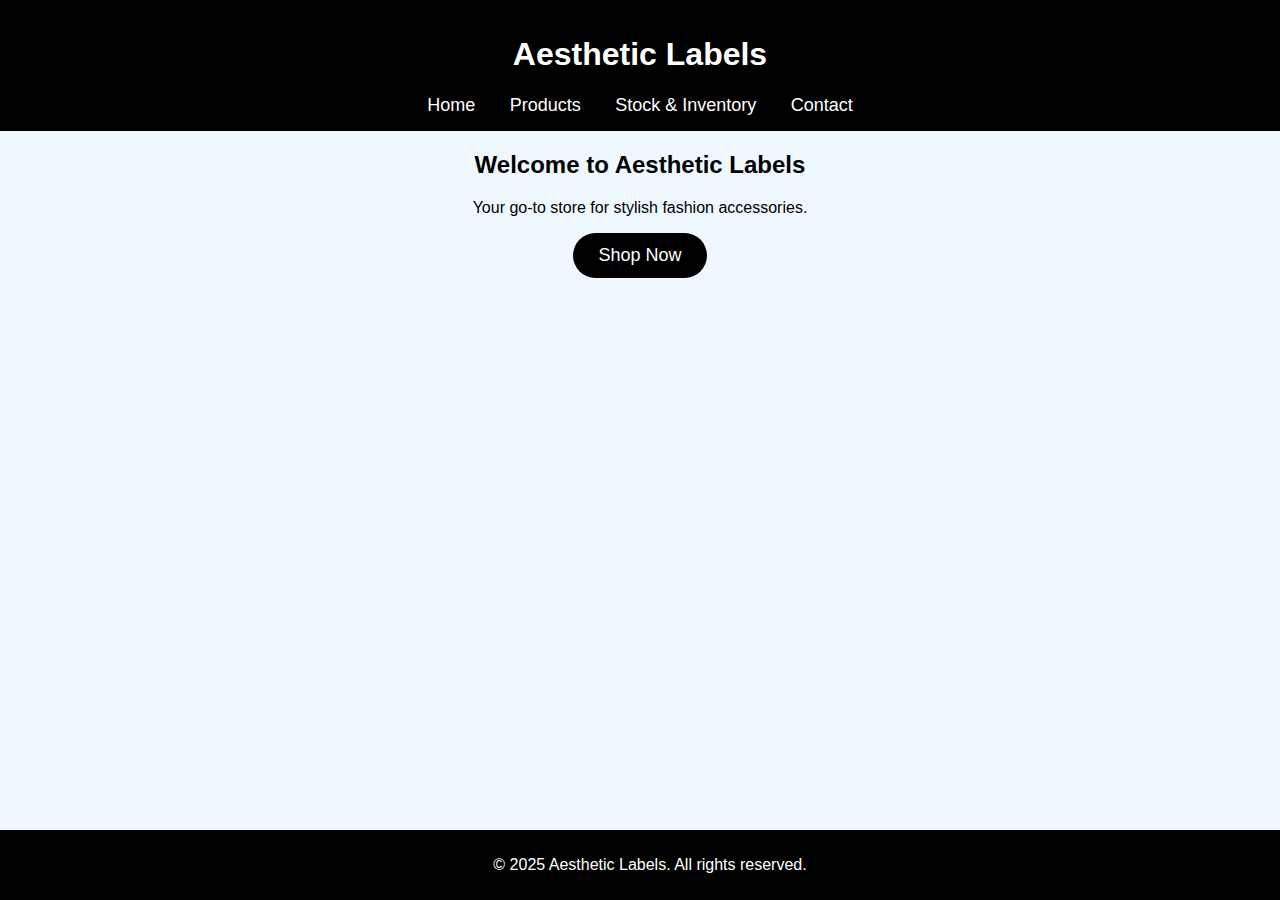
<file: index.html>
<!DOCTYPE html>
<html lang="en">
<head>
    <meta charset="UTF-8">
    <meta name="viewport" content="width=device-width, initial-scale=1.0">
    <title>Aesthetic Labels</title>
    <link rel="stylesheet" href="styles.css">
    <script defer src="script.js"></script>
</head>
<body>
    <header>
        <h1>Aesthetic Labels</h1>
        <nav>
            <a href="index.html">Home</a>
            <a href="products.html">Products</a>
            <a href="inventory.html">Stock & Inventory</a>
            <a href="contact.html">Contact</a>
        </nav>
    </header>

    <main>
        <h2>Welcome to Aesthetic Labels</h2>
        <p>Your go-to store for stylish fashion accessories.</p>
        <button class="btn">Shop Now</button>
    </main>

    <footer>
        <p>&copy; 2025 Aesthetic Labels. All rights reserved.</p>
    </footer>
</body>
</html>
</file>
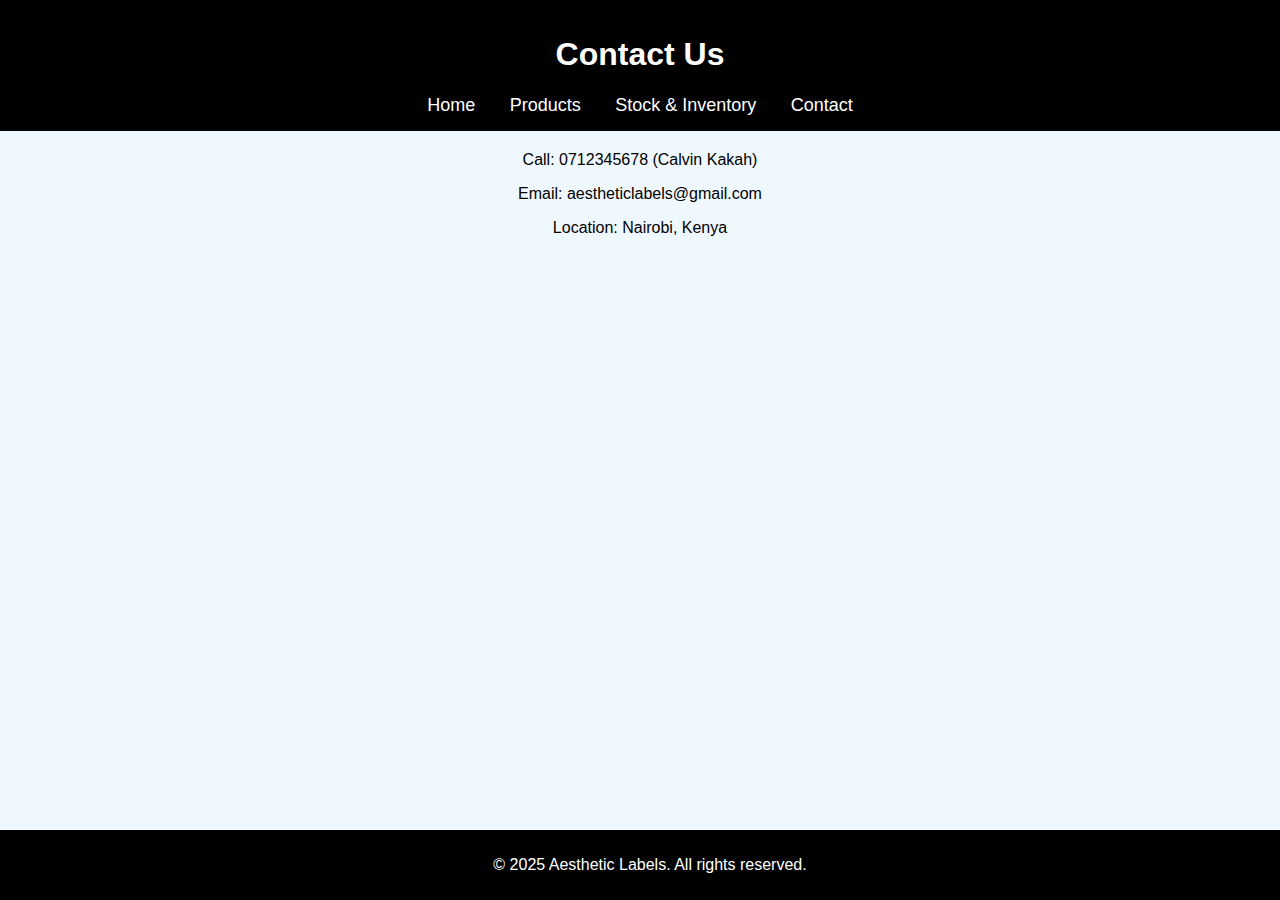
<file: contact.html>
<!DOCTYPE html>
<html lang="en">
<head>
    <meta charset="UTF-8">
    <meta name="viewport" content="width=device-width, initial-scale=1.0">
    <title>Contact Us - Aesthetic Labels</title>
    <link rel="stylesheet" href="styles.css">
</head>
<body>
    <header>
        <h1>Contact Us</h1>
        <nav>
            <a href="index.html">Home</a>
            <a href="products.html">Products</a>
            <a href="inventory.html">Stock & Inventory</a>
            <a href="contact.html">Contact</a>
        </nav>
    </header>

    <main>
        <p>Call: 0712345678 (Calvin Kakah)</p>
        <p>Email: aestheticlabels@gmail.com</p>
        <p>Location: Nairobi, Kenya</p>
    </main>

    <footer>
        <p>&copy; 2025 Aesthetic Labels. All rights reserved.</p>
    </footer>
</body>
</html>
</file>
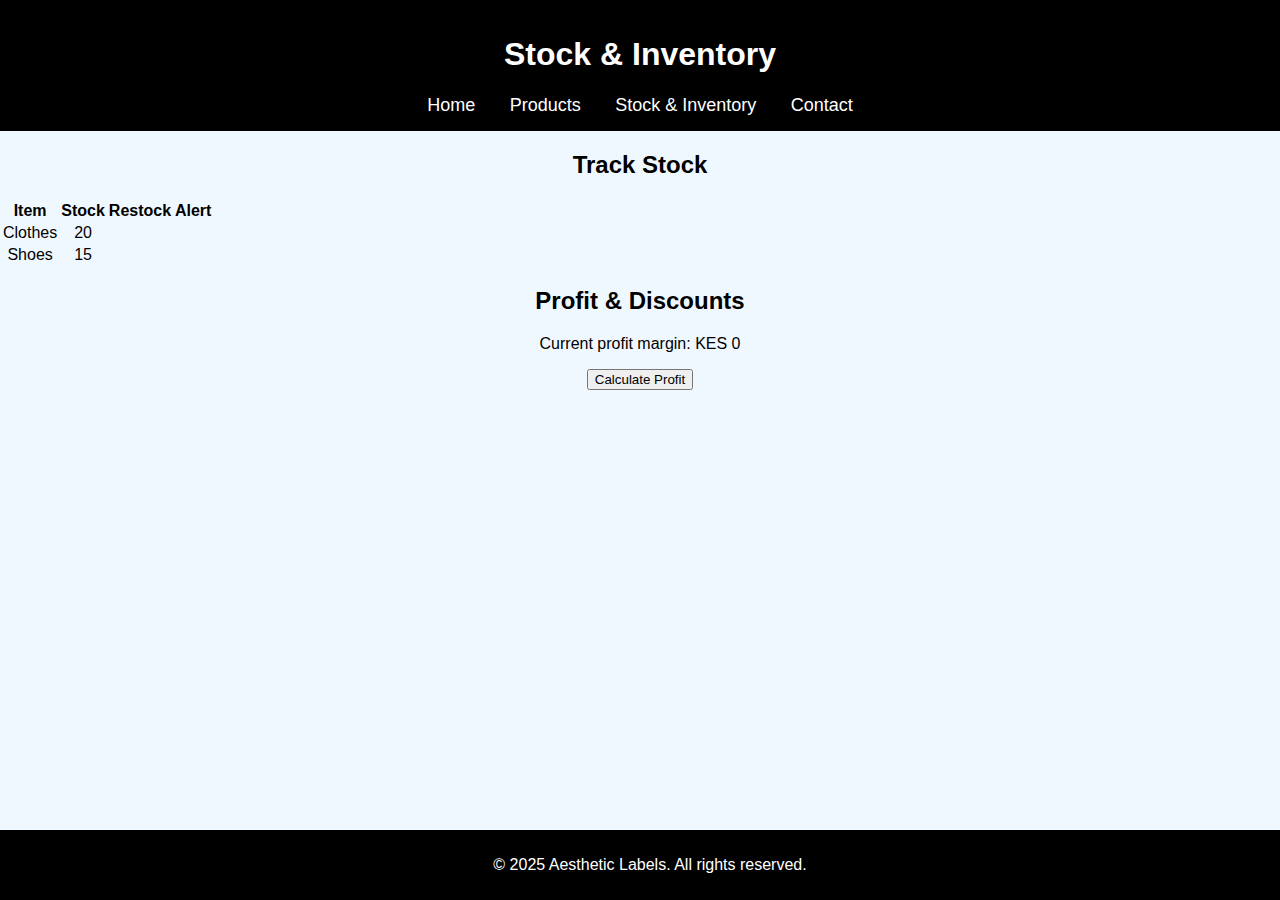
<file: inventory.html>
<!DOCTYPE html>
<html lang="en">
<head>
    <meta charset="UTF-8">
    <meta name="viewport" content="width=device-width, initial-scale=1.0">
    <title>Stock & Inventory - Aesthetic Labels</title>
    <link rel="stylesheet" href="styles.css">
    <script defer src="script.js"></script>
</head>
<body>
    <header>
        <h1>Stock & Inventory</h1>
        <nav>
            <a href="index.html">Home</a>
            <a href="products.html">Products</a>
            <a href="inventory.html">Stock & Inventory</a>
            <a href="contact.html">Contact</a>
        </nav>
    </header>

    <main>
        <h2>Track Stock</h2>
        <table id="stock-table">
            <tr>
                <th>Item</th>
                <th>Stock</th>
                <th>Restock Alert</th>
            </tr>
            <tr>
                <td>Clothes</td>
                <td id="clothes-stock">20</td>
                <td id="clothes-alert"></td>
            </tr>
            <tr>
                <td>Shoes</td>
                <td id="shoes-stock">15</td>
                <td id="shoes-alert"></td>
            </tr>
        </table>
        
        <h2>Profit & Discounts</h2>
        <p>Current profit margin: <span id="profit">KES 0</span></p>
        <button onclick="calculateProfit()">Calculate Profit</button>
    </main>

    <footer>
        <p>&copy; 2025 Aesthetic Labels. All rights reserved.</p>
    </footer>
</body>
</html>
</file>
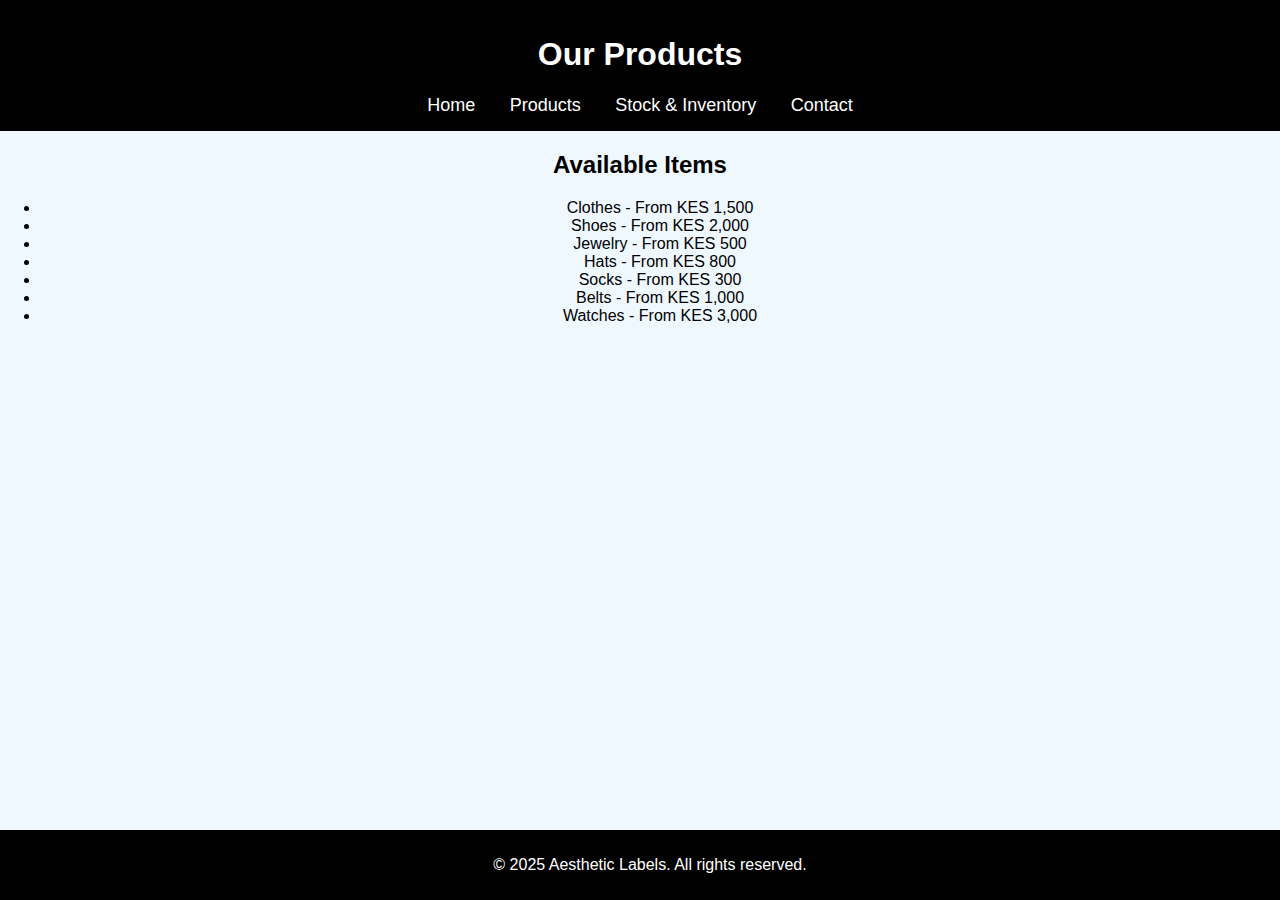
<file: products.html>
<!DOCTYPE html>
<html lang="en">
<head>
    <meta charset="UTF-8">
    <meta name="viewport" content="width=device-width, initial-scale=1.0">
    <title>Products - Aesthetic Labels</title>
    <link rel="stylesheet" href="styles.css">
</head>
<body>
    <header>
        <h1>Our Products</h1>
        <nav>
            <a href="index.html">Home</a>
            <a href="products.html">Products</a>
            <a href="inventory.html">Stock & Inventory</a>
            <a href="contact.html">Contact</a>
        </nav>
    </header>

    <main>
        <h2>Available Items</h2>
        <ul>
            <li>Clothes - From KES 1,500</li>
            <li>Shoes - From KES 2,000</li>
            <li>Jewelry - From KES 500</li>
            <li>Hats - From KES 800</li>
            <li>Socks - From KES 300</li>
            <li>Belts - From KES 1,000</li>
            <li>Watches - From KES 3,000</li>
        </ul>
    </main>

    <footer>
        <p>&copy; 2025 Aesthetic Labels. All rights reserved.</p>
    </footer>
</body>
</html>
</file>
<file: styles.css>
/* Global Styles */
body {
    font-family: 'Arial', sans-serif;
    text-align: center;
    background-color: #f0f8ff; /* Light Sky Blue */
    color: black;
    margin: 0;
    padding: 0;
}

/* Header */
header {
    background-color: black;
    color: white;
    padding: 15px;
}

nav a {
    margin: 0 15px;
    color: white;
    text-decoration: none;
    font-size: 18px;
}

/* Main Content */
main {
    margin-top: 20px;
}

/* Buttons */
.btn {
    background-color: black;
    color: white;
    padding: 12px 25px;
    border: none;
    border-radius: 25px;
    font-size: 18px;
    cursor: pointer;
    transition: 0.3s;
}

.btn:hover {
    background-color: #005f99;
}

/* Footer */
footer {
    background-color: black;
    color: white;
    padding: 10px;
    position: fixed;
    bottom: 0;
    width: 100%;
}

/* Watermark */
.watermark {
    opacity: 0.1;
    position: fixed;
    top: 50%;
    left: 50%;
    transform: translate(-50%, -50%);
}
</file>
